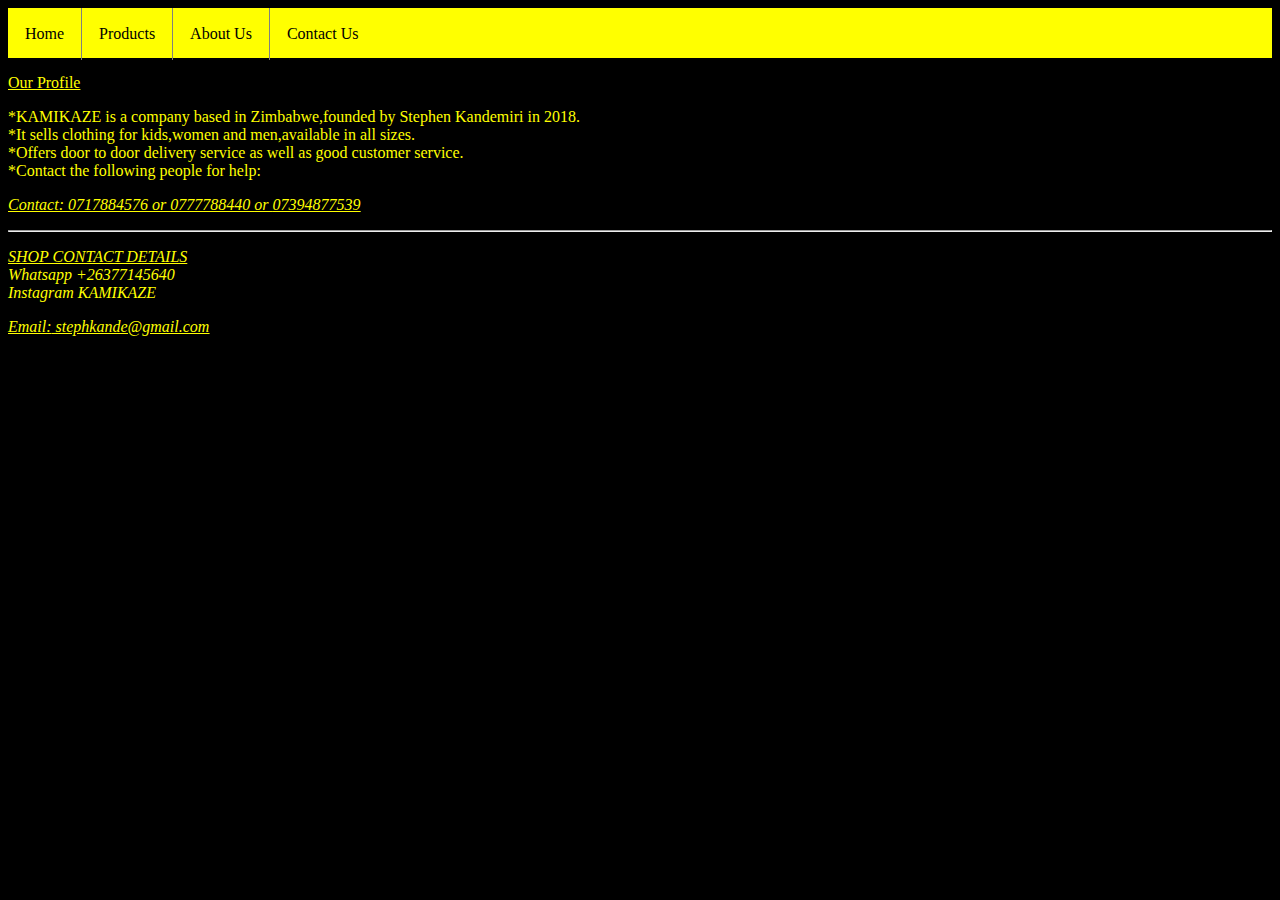
<file: about.html>
<html class="no-js">
  <head>
    <meta charset="utf-8" />
    <meta http-equiv="X-UA-Compatible" content="IE=edge" />
    <title>About Us</title>
    <meta name="description" content="" />
    <meta name="viewport" content="width=device-width, initial-scale=1" />
    <link rel="stylesheet" type="text/css" href="style.css" />
  </head>
  <body>
    <div class="menuBar">
      <ul>
        <li><a href="index.html">Home</a></li>
        <li><a href="product.html">Products</a></li>
        <li><a href="about.html" class="active">About Us</a></li>
        <li><a href="contact.html">Contact Us</a></li>
      </ul>
    </div>
    <body>
    <p><h><u>Our Profile</u></h>
    <p>
    *KAMIKAZE is a company based in Zimbabwe,founded by Stephen Kandemiri in 2018.<br>
    *It sells clothing for kids,women and men,available in all sizes.<br>
    *Offers door to door delivery service as well as good customer service.<br>
    *Contact the following people for help:
    <p><i><u>Contact:<u><i> 0717884576 <i> or </i> 0777788440 <i> or </i> 07394877539<p>
    </div>
    <div style="clear:both;"></div>
    </div>
    <hr>
    <div class="footer">
        <p class="footer"><u>SHOP CONTACT DETAILS</u><br>Whatsapp +26377145640<br> Instagram KAMIKAZE<br> 
          <p><i><u>Email:<u><i> stephkande@gmail.com<p>
    </div>
    </body>
</html>
</file>
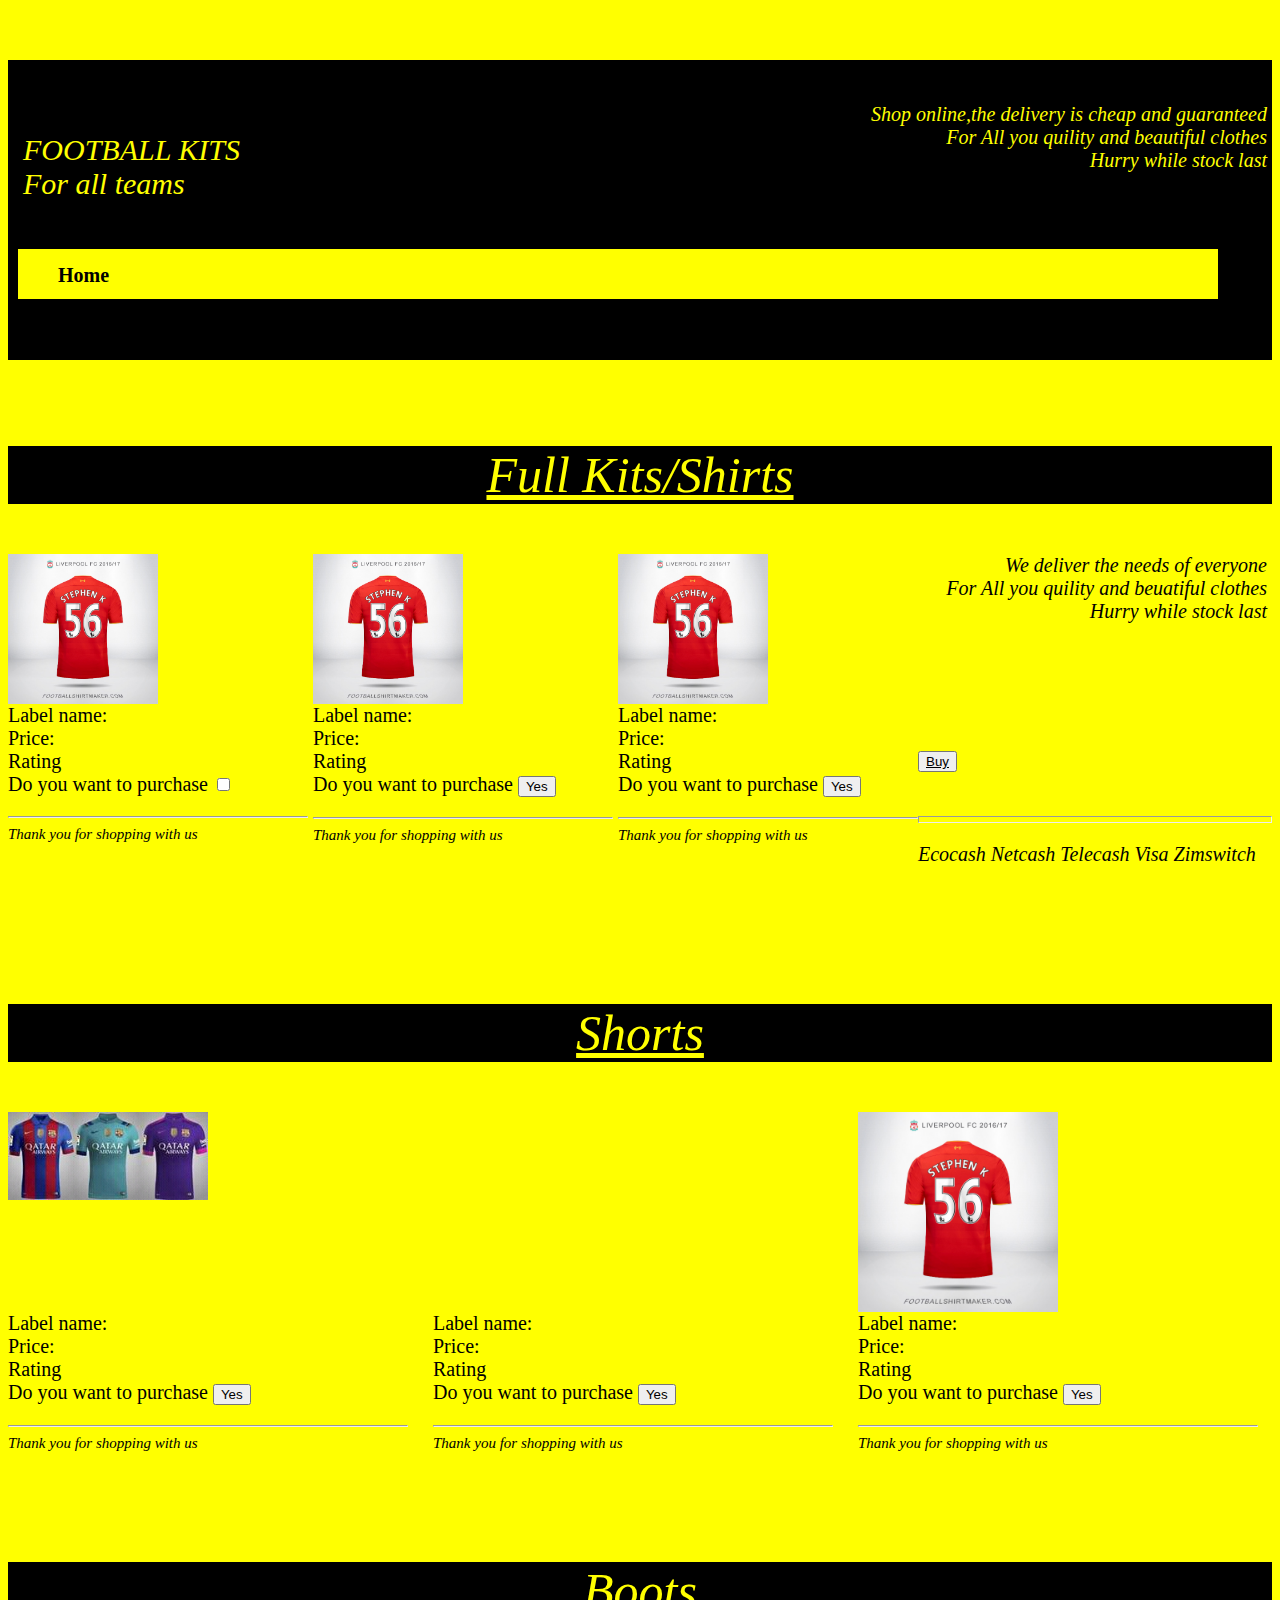
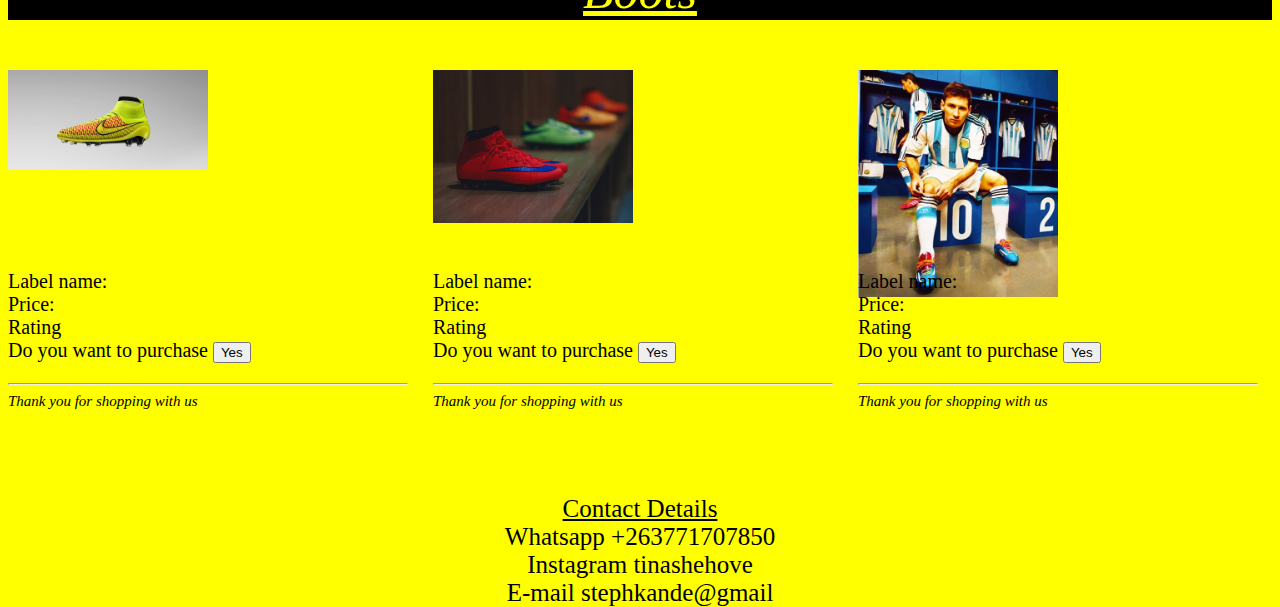
<file: boys.html>
<!DOCTYPE html>
<html>
    <head>
        <title></title>
        <link rel="stylesheet" href="boys.css">
    </head>
    <body>
    <div class="header"> 
        <div class="top">
                <div class="namee">
	                <p class ="name">FOOTBALL KITS<br>For all teams<br></p>
                 </div>
                 <div class ="motoo">

            <p class="moto"
             style="color: yellow">Shop online,the delivery is cheap and guaranteed<br> For All you quility and beautiful clothes<br> Hurry while stock last<br></p>
              </div>
                        <div style="clear:both;"></div> 

        </div>
   
    
    <div class="nav">
            <ul>
                    <a name="Jackets" href="#Jackets" ><li><b>Home</b></li></a>
                    
                    <div style="clear:both;"></div>
                </ul>
    </div>
            <div style="clear:both;"></div> 
    </div>
<br><br>
    <div class="middle">
            <form action="href = 'Purchases.html'">
                        <div class="Suits">
                                        <p class="topic"><u>Full Kits/Shirts</u></p>
                                        <div class="suit1">
                                            <p class="detail">Label name: <br>Price: <br> Rating<br>Do you want to purchase
                                                <input type="checkbox" id="checkbox">
                                                <br><hr><i>Thank you for shopping with us</i></p>
                                            
                                        </div>
                                        <div class="suit2">
                                                <form action="action">
                                                            <p class="detail">Label name: <br>Price: <br> Rating<br>Do you want to purchase
                                                                <button type="onclick"  id="purchase">Yes</button>
                                                                <br><hr><i>Thank you for shopping with us</i></p>
                                                </form>
                                               
                                        </div>
                                        <div class="suit3">
                                                <p class="detail">Label name: <br>Price: <br> Rating<br>Do you want to purchase
                                                        
                                                        <button type="onclick"  id="purchase">Yes</button>
                                                        <br><hr><i>Thank you for shopping with us</i></p>
                                        </div>
                                        <div id="buying tray">
                                                <p class="moto">We deliver the needs of everyone<br> For All you quility and beuatiful clothes<br> Hurry while stock last<br></p>
                                                <br>
                                                <br>
                                                <br>
                                                <br>
                                                <br>
                                                <br>
                                                
                                                <button type="onclick"  id="purchases"><u>Buy</u></button><br><br><br>
                                                <hr style="height:5px" style="background-color: black">
                                                <p style="color: black"><i>Ecocash Netcash Telecash Visa Zimswitch </i></p>
                                        </div>
                                    <div style="clear:both;"></div>
                                </div>
            </form>
            
            <div class="Trouse">
                <form action="href = 'Purchases.html'">
                        <p class="topic"><u>Shorts</u></p>
                        <div class="trouse1">
                                <p class="detail">Label name: <br>Price: <br> Rating<br>Do you want to purchase
                                    <button type="onclick"  id="purchase">Yes</button>
                                    <br><hr><i>Thank you for shopping with us</i></p>
                            </div>
                            <div class="trouse2">
                                    <p class="detail">Label name: <br>Price: <br> Rating<br>Do you want to purchase
                                            <button type="onclick"  id="purchase">Yes</button>
                                            <br><hr><i>Thank you for shopping with us</i></p>
                            </div>
                            <div class="trouse3">
                                    <p class="detail">Label name: <br>Price: <br> Rating<br>Do you want to purchase
                                            <button type="onclick"  id="purchase">Yes</button>
                                            <br><hr><i>Thank you for shopping with us</i></p>
                            </div>
                        </div>
                    <div style="clear:both;"></div>
                </form>
                </div>
                        
            

                        <div class="Shoes">
                         <form action="href = 'Purchases.html'">     
                                <p class="topic"><u>Boots</u></p>
                                    <div class="shoes1">
                                        <p class="detail">Label name: <br>Price: <br> Rating<br>Do you want to purchase
                                            <button type="onclick"  id="purchase">Yes</button>
                                            <br><hr><i>Thank you for shopping with us</i></p>
                                    </div>
                                    <div class="shoes2">
                                            <p class="detail">Label name: <br>Price: <br> Rating<br>Do you want to purchase
                                                    <button type="onclick"  id="purchase">Yes</button>
                                                    <br><hr><i>Thank you for shopping with us</i></p>
                                    </div>
                                    <div class="shoes3">
                                            <p class="detail">Label name: <br>Price: <br> Rating<br>Do you want to purchase
                                                    <button type="onclick"  id="purchase">Yes</button>
                                                    <br><hr><i>Thank you for shopping with us</i></p>
                                    </div>
                            <div style="clear:both;"></div>
                        </form>
                        </div>
                            

      
       
           
                </div>            
    
    
    </div>
    <div class="footer">
        <p class="footerclass"><u>Contact Details</u><br>Whatsapp +263771707850<br> Instagram tinashehove<br> E-mail stephkande@gmail</p>
    </div>
    </body>
</html>
</file>
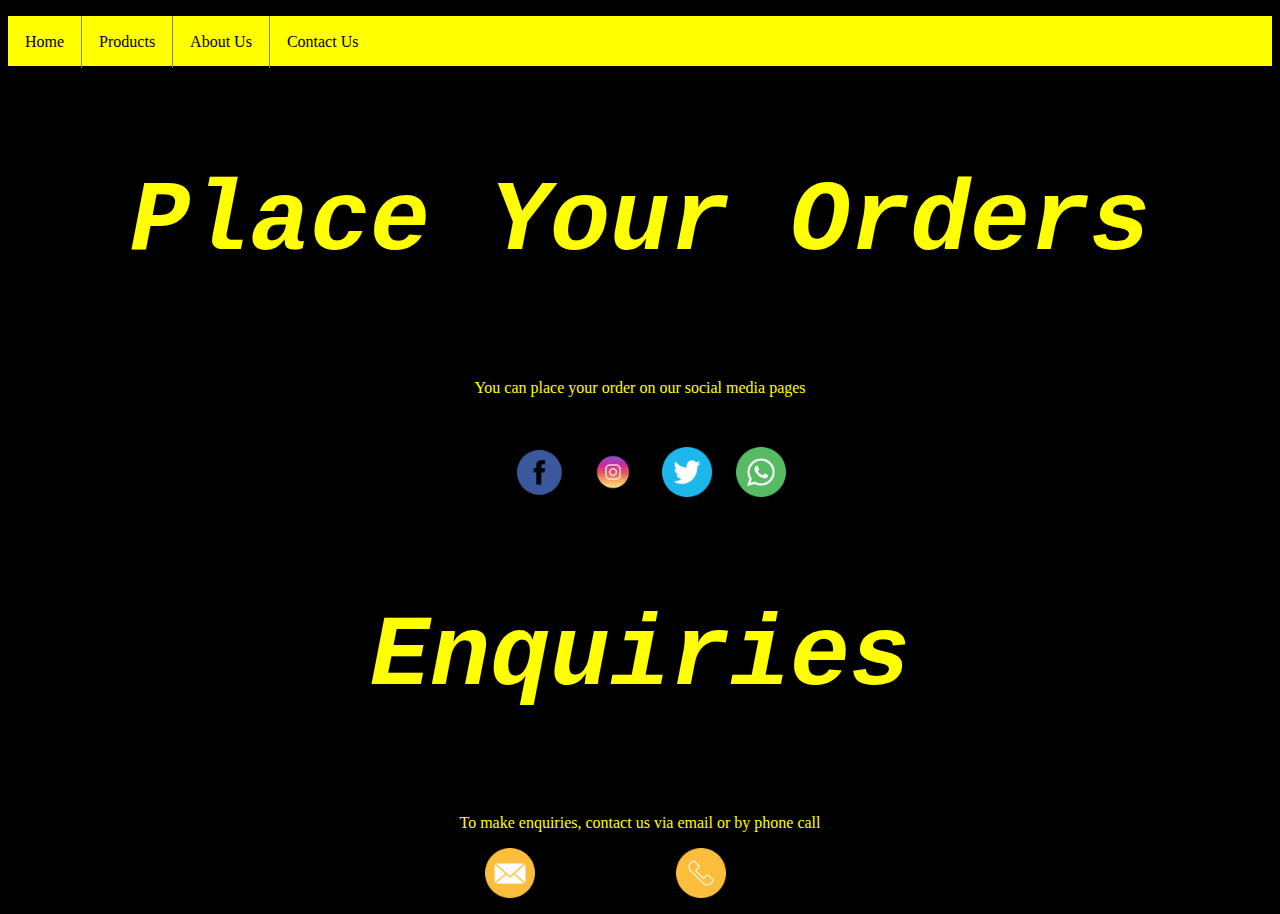
<file: contact.html>
<!DOCTYPE html>
<html class="no-js">
  <head>
    <meta charset="utf-8" />
    <meta http-equiv="X-UA-Compatible" content="IE=edge" />
    <title>Contact Us</title>
    <meta name="description" content="" />
    <meta name="viewport" content="width=device-width, initial-scale=1" />
    <link rel="stylesheet" type="text/css" href="style.css" />
  </head>
  <body>
      <div class="menuBar">
          <ul>
            <li><a href="index.html">Home</a></li>
            <li><a href="product.html">Products</a></li>
            <li><a href="about.html">About Us</a></li>
            <li><a href="contact.html" class="active">Contact Us</a></li>
          </ul>
        </div>
    
        <div style="text-align: center;">
          <h3>Place Your Orders</h3>
          <p>You can place your order on our social media pages</p>
          <br />
          <ul class="list-inline">
            <li class="mr-20">
              <a href="#">
                <img src="facebook.png" alt="facebook" class="img-50-all" />
              </a>
            </li>
            <li class="mr-20">
              <a href="#">
                <img
                  src="instagram.png"
                  alt="instagram"
                  class="img-50-all"
                />
              </a>
            </li>
            <li class="mr-20">
              <a href="#">
                <img src="twitter.png" alt="twitter" class="img-50-all" />
              </a>
            </li>
            <li class="mr-20">
              <a href="#">
                <img src="whatsapp.png" alt="whatsapp" class="img-50-all" />
              </a>
            </li>
          </ul>
        </div>
        <div style="text-align: center;">
          <h3>Enquiries</h3>
          <p>To make enquiries, contact us via email or by phone call</p>
          <ul class="list-inline">
            <li>
              <img
                src="email.png"
                style="vertical-align: middle;"
                alt="email"
                class="img-50-all"
              />
              <span>flourish@gmail.com</span>
            </li>
            <li>
              <img
                src="call.png"
                alt="call"
                style="vertical-align: middle;"
                class="img-50-all"
              />
              <span class="line-middle">+263771875489</span>
            </li>
          </ul>
        </div>
    <script src="" async defer></script>
  </body>
</html>
</file>
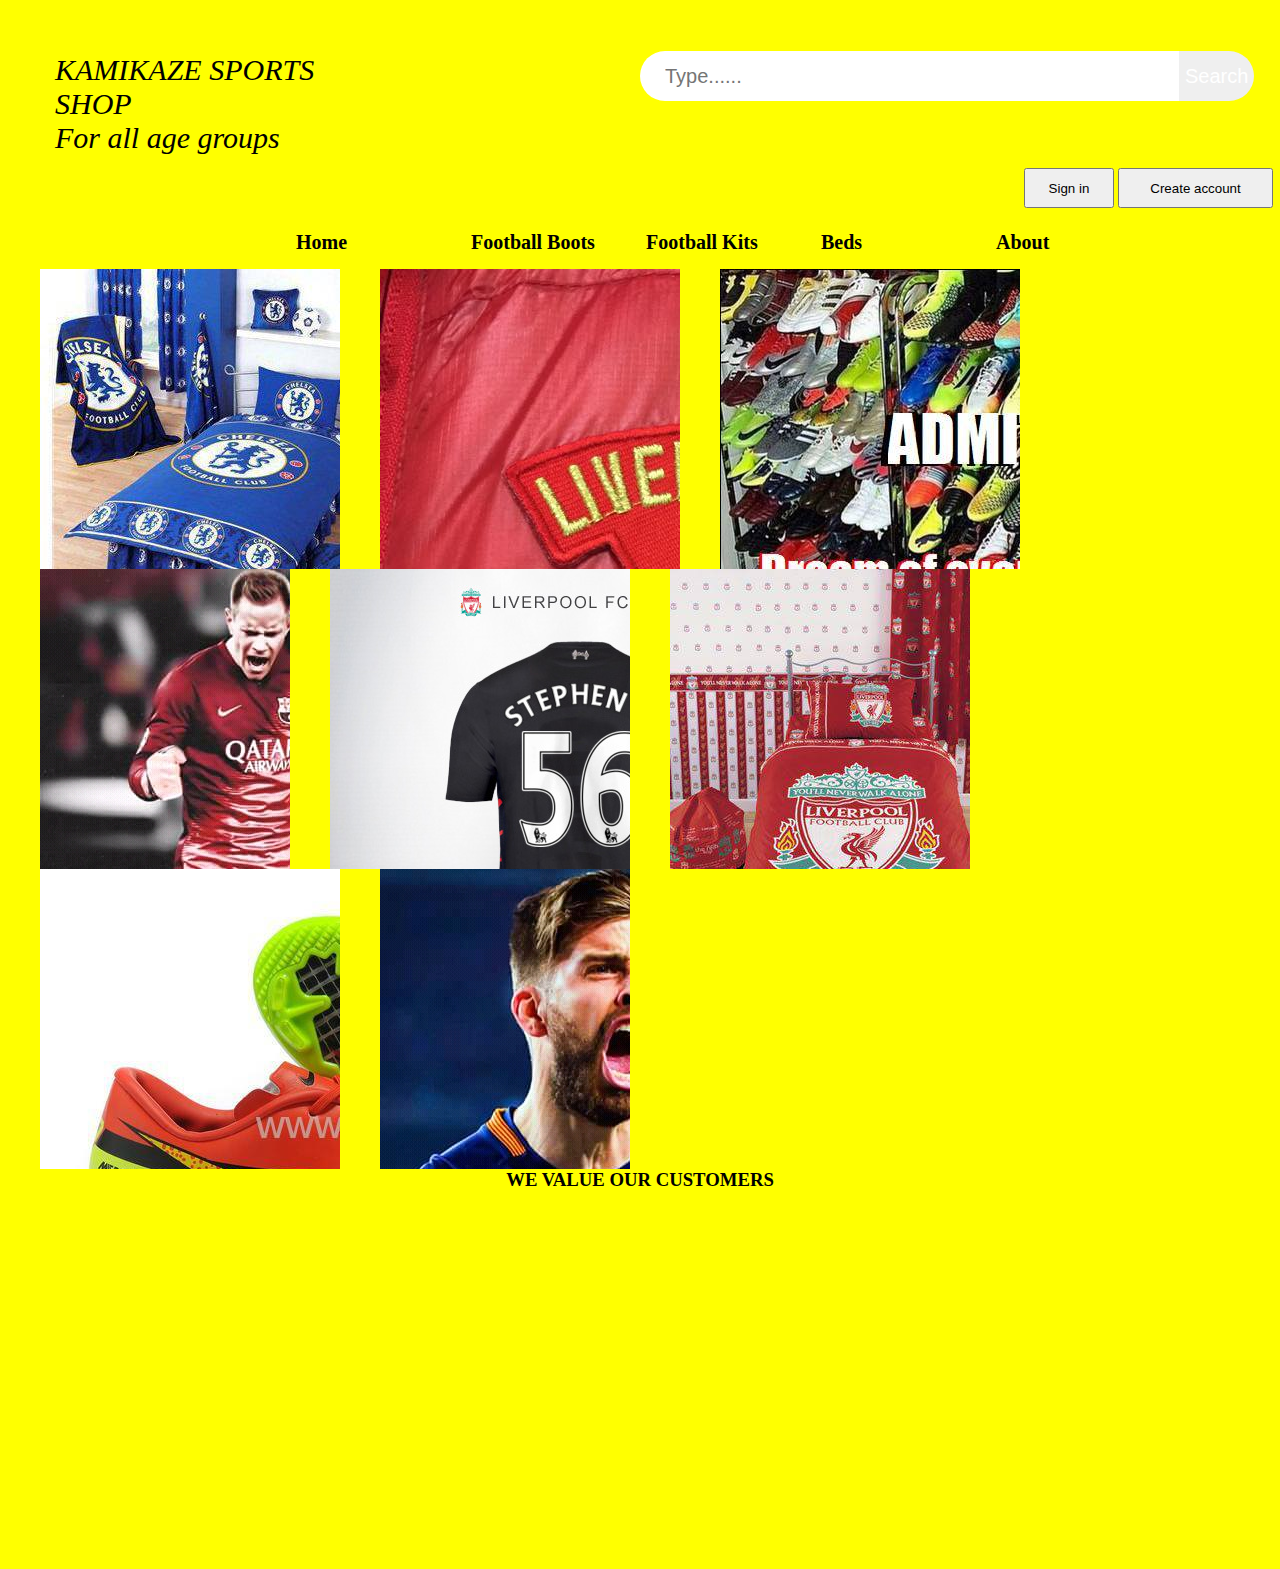
<file: main.html>
<!DOCTYPE html>
<html>
    <head>
        <title></title>
        <link rel="stylesheet" href="main.css">
    </head>
    <body>
        <div id="header">
            <br>
            <div class="log1">
            <p class ="name">KAMIKAZE SPORTS SHOP<br>For all age groups<br></p>
            </div>
            <br>
            <div class="searchbar">
                <form>
                    <input type="text" name="" placeholder="Type......">
                    <input type="submit" name="" value="Search">
                                  
                </form>
            </div>
            <br>
            <br>
            <form >
                <button  id="btn1">Sign in</button>
                <button type="onclick" id="btn2" >Create account</button>
            </form>
            
            <div class="log2"></div>
           
            <div style="clear:both;"></div>
        </div>
        <div class ="nav" id="nav">
            <ul>
              
                <a ><li><b>Home</b></li></a>
                <a href="boots.html"><li><b>Football Boots</b></li></a>
                <a href="kits.html"><li><b>Football Kits</b></li></a>
                <a href="beds.html"><li><b>Beds</b></li></a>
                <a href="about.html"><li><b>About</b></li></a>
                <div style="clear:both;"></div>
            </ul>
        </div>
        <div id="middle">
            <div class="img1"></div>
<div class="img2"></div>
<div class="img3"></div>
<div class="img4"></div>
            <div class="img11"></div>
<div class="img22"></div>
<div class="img33"></div>
<div class="img43"></div>
<div class="img55"></div>
 <div style="clear:both;"></div>
        </div>
        <div id="footer">
            <h3>WE VALUE OUR CUSTOMERS</h3>
        </div>        
    </body>
</html>
</file>
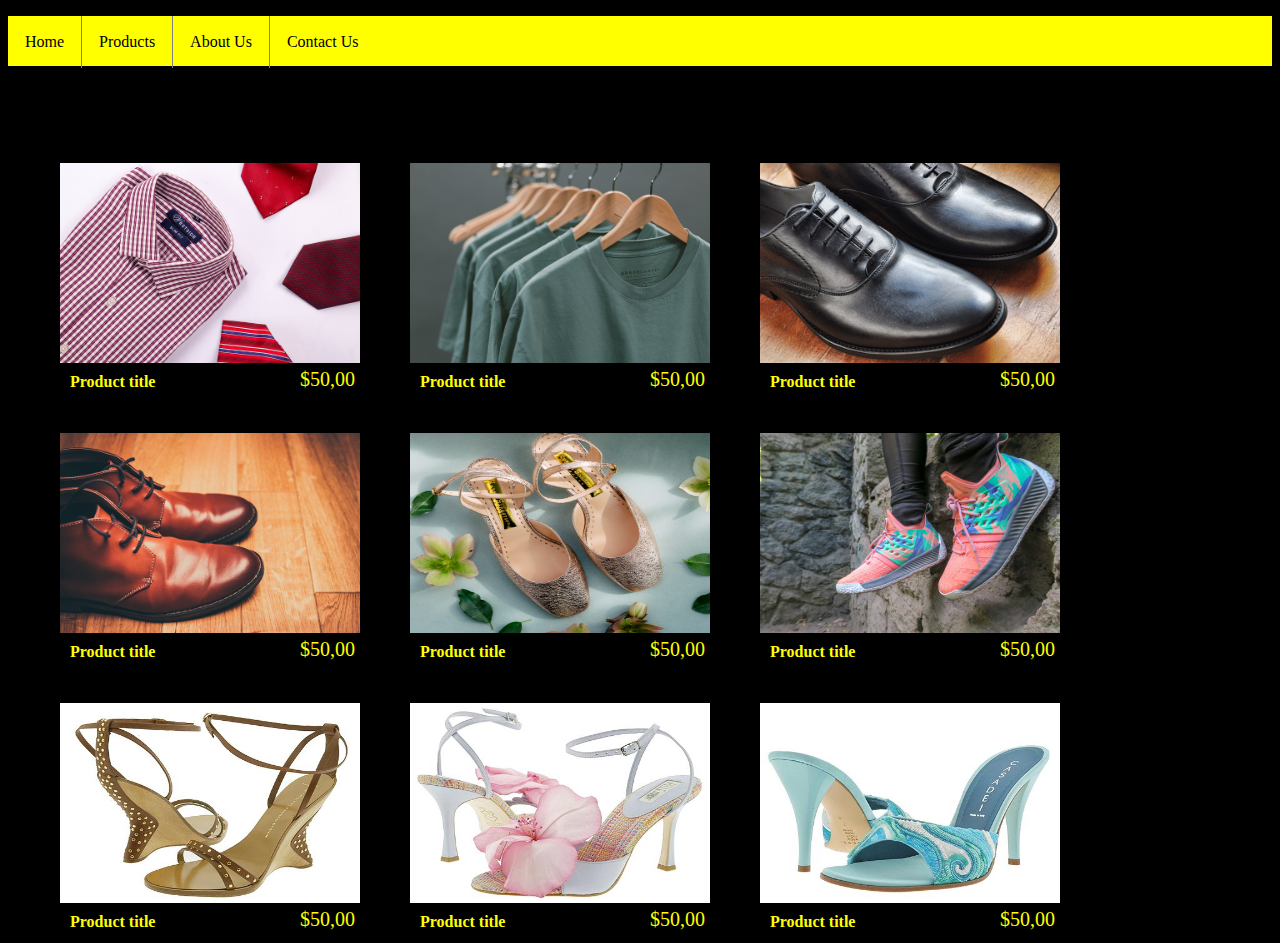
<file: product.html>
<!DOCTYPE html>
<html class="no-js">
  
  <head>
    <meta charset="utf-8" />
    <meta http-equiv="X-UA-Compatible" content="IE=edge" />
    <title>Products</title>
    <meta name="description" content="" />
    <meta name="viewport" content="width=device-width, initial-scale=1" />
    <link rel="stylesheet" type="text/css" href="style.css" />
  </head>
  <body>
   
    <div class="menuBar">
      <ul>
        <li><a href="./index.html">Home</a></li>
        <li><a href="./product.html" class="active">Products</a></li>
        <li><a href="./about.html">About Us</a></li>
        <li><a href="./contact.html">Contact Us</a></li>
      </ul>
    </div>
    <h2 style="text-align: center;">Our Products</h2>

    <ul class="product_gallery">
      <li>
        <img src="shirt 1.jpg" />
        <div class="product_information">
          <h4>Product title</h4>
          <span>$50,00</span>
        </div>
        <div class="product_description">
          <p>
            For all affordable and quality products,shop with us!
          </p>
        </div>
      </li>
      <li>
        <img src="shirt 2.jpg" />
        <div class="product_information">
          <h4>Product title</h4>
          <span>$50,00</span>
        </div>
        <div class="product_description">
          <p>
            For all affordable and quality products,shop with us!
          </p>
        </div>
      </li>
      <li>
        <img src="shoe 1.jpg" />
        <div class="product_information">
          <h4>Product title</h4>
          <span>$50,00</span>
        </div>
        <div class="product_description">
          <p>
            For all affordable and quality products,shop with us!
          </p>
        </div>
      </li>
      <li>
        <img src="shoe 2.jpg" />
        <div class="product_information">
          <h4>Product title</h4>
          <span>$50,00</span>
        </div>
        <div class="product_description">
          <p>
            For all affordable and quality products,shop with us!
          </p>
        </div>
      </li>
      <li>
        <img src="shoe 3.jpg" />
        <div class="product_information">
          <h4>Product title</h4>
          <span>$50,00</span>
        </div>
        <div class="product_description">
          <p>
            For all affordable and quality products,shop with us!
          </p>
        </div>
      </li>
      <li>
        <img src="shoe 4.jpg" />
        <div class="product_information">
          <h4>Product title</h4>
          <span>$50,00</span>
        </div>
        <div class="product_description">
          <p>
            For all affordable and quality products,shop with us!
          </p>
        </div>
      </li>
      <li>
        <img src="shoe 5.bmp" />
        <div class="product_information">
          <h4>Product title</h4>
          <span>$50,00</span>
        </div>
        <div class="product_description">
          <p>
            For all affordable and quality products,shop with us!
          </p>
        </div>
      </li>
      <li>
        <img src="shoe 6.bmp" />
        <div class="product_information">
          <h4>Product title</h4>
          <span>$50,00</span>
        </div>
        <div class="product_description">
          <p>
            For all affordable and quality products,shop with us!
          </p>
        </div>
      </li>
      <li>
        <img src="shoe 8.bmp" />
        <div class="product_information">
          <h4>Product title</h4>
          <span>$50,00</span>
        </div>
        <div class="product_description">
          <p>
            For all affordable and quality products,shop with us!
          </p>
        </div>
      </li>
    </ul>
    <script src="" async defer></script>
  </body>
</html>
</file>
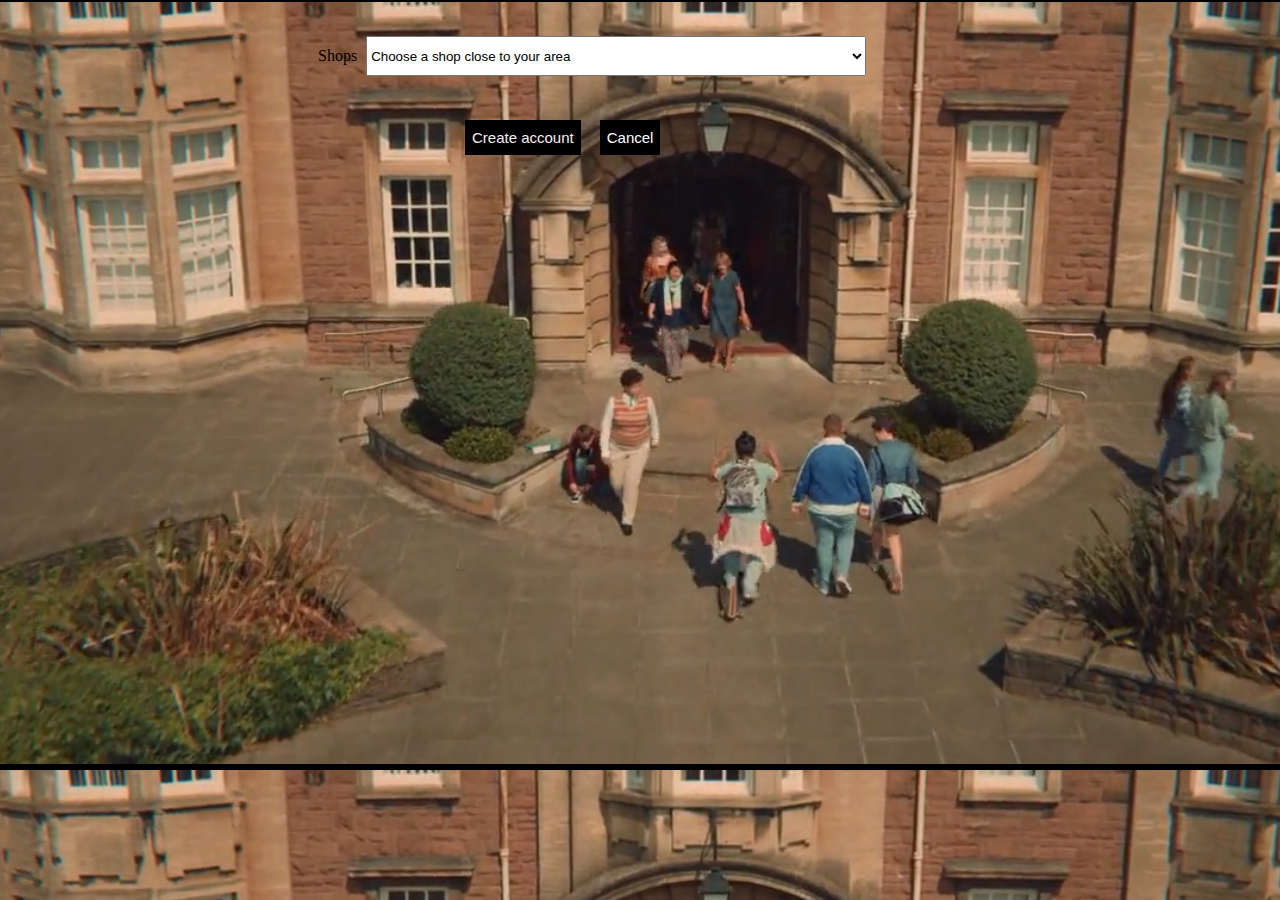
<file: H180031M ASS 2/account creation.html>
<!DOCTYPE html>
<html>
    <head>
        <title></title>
        <link href="user reg.css" rel="stylesheet">
        <script src="user.js" type="text/javascript">   
 
        </script>
    </head>
    <body>
        <div class="ureg">
            <form onsubmit="return userReg()" action="settings.html">
                <table>
                   
                         <tr>
                                <td><label id="dept">Shops</label></td>
                                <td><select class="intext">
                                        <option >Choose a shop close to your area</option>
                                        <option value="Harare">Harare</option>
                                        <option value="Lupane">Lupane</option>
                                        <option value="Francis Town">Francis Town</option>
                                        <option value="Bulawayo">Bulawayo</option>
                                        <option value="Beira">Beira</option>
                                        <option value = "Durban">Durban</option>
                                    </select></td>
                                    <td><label id="lbluser6" style= "color:red;visibility: hidden; ">Invalid</label></td>
                            </tr>
                </table>                
                <br>
                <br>
                <button id="btn1" type="submit">Create account</button>
                <button id="btn2" onclick="cancel">Cancel</button>
        </form>
   
    </body>
</html>
</file>
<file: style.css>
html {
  background-color: black;
}

/*Menu Bar*/
.menuBar {
  background-color:yellow;
  height: 50px;
  
  /* margin-top: -16px; */
}

.menuBar > ul {
  list-style-type: none;
  /* margin: 0; */
  padding: 0;
  overflow: hidden;
}

/* when a menu is selected */
.active {
  /* background-color: #ebe5e8; */
  color: rgb(206, 142, 22);
}

.menuBar > ul > li {
  border-right: 1px solid gray;
  /* IT WAS; display: inline; */
  float: left;
  /* list-style-type: none; */
}

.menuBar > ul > li:last-child {
  border-right: none;
}
.menuBar > ul > li > a {
  text-decoration: none;
  padding: 17px;
  color: black;
  display: block;
  /* width: 60px; */
  /* line-height: 50px; */
}

.menuBar > ul > li > a:hover {
  color: rgb(206, 142, 22);
  background-color: #eae8e6;
}

/* Enquiries */
.img-50-all {
  max-width: 50px;
  max-height: 50px;
}
.mr-20 {
  margin-right: 20px;
}
/*Place your orders */
.list-inline {
  list-style-type: none;
}
.list-inline > li {
  display: inline;
}
.list-inline > li > a {
  text-decoration: none;
  display: inline;
}

/* Products gallery */
.product_gallery {
  margin: 0 auto;
  width: 1200px;
  list-style: none;
}
.product_gallery li {
  float: left;
  width: 300px;
  margin-top: 30px;
  margin-right: 50px;
  border: 1px;
  color: #999;
}
.product_gallery img {
  width: 300px;
  height: 200px;
  float: left;
}

/* by default, the description is hidden until user hovers around the product */
.product_description {
  background: rgb(0, 0, 0, 0.6);
  position: absolute;
  width: 300px;
  height: 200px;
  /* Add Opacity and Transition to give the transition effect when hovered */
  opacity: 0;
  transition: 1s ease-in;
}
/* create the css block of the product description when you hover */
.product_gallery li:hover .product_description {
  opacity: 0.7;
}

.product_description p {
  padding: 10px;
  color:yellow;
  font-size: 18px;
}

.product_information {
  height: 40px;
  background: black;
  width: 100%;
  float: left;
}

.product_information h4 {
  float: left;
  color: yellow;
  width: 70%;
  margin: 10px;
}
h3{
  color:yellow;
  font-style: italic;
  font-family: 'Courier New', Courier, monospace;
  font-size: 100px;
}
p{
  color:yellow;
}
.product_information span {
  float: right;
  color: yellow;
  margin: 5px;
  font-size: 20px;
}
</file>
<file: boys.css>
body{
    margin: opx;
    padding: 0px;
}
.header{
    width: 100%;
    height: 300px;
    background: black;
}
.nav{
    width: 1200px;
    height: 50px;
    background: yellow;
    margin-left: 10px;
    
}
.nav ul{
    list-style: none;
    margin-left: 0px;
    }
        .nav ul li{
            float: left;
            width: 175px;
            padding: 15px 0;
            font-size: 20px;
        }
        .nav ul li:hover{
            background-color: whitesmoke ;
            color: rgb(34, 31, 218);
        
        }
        .nav a{
            color: black;
        }
body{
    background-color: yellow;

}
.footer{
    height: 100px;
    background: yellow;
    text-align: centre;
}
.top{
    height:150px;
    width:100%;
    margin-top:60px;
    padding-top:23px;
}
.namee{
    height:100px;
    width:50%;
    text-align:center;
    float:left;
   
}
.motoo{
    height:100px;
    width:50%;
   
    text-align:center;
    float:left;
}
.name{
    color:yellow;

    text-align: left;
    font-style: italic;
    padding-top:20px;
    margin-left: 15px;

    font-size: 30px;
}


p{

    font-family: Georgia, 'Times New Roman', Times, serif;
    font-style: normal;
    font-size: 20px;
    text-decoration-style: solid;
}
.moto{
    text-align: right;
    font-style: italic;
    margin-right: 5px;
    font-size: 20px;
}
.detail{
    margin-top: 50%;
}
.suit1{
    font-size: 15px;
    width: 300px;
    height: 400px;
    float: left;
    background: url("s5.jpg") no-repeat;
    background-size: 50%;
}
.suit2{
    margin-left:5px;
    font-size: 15px;
    width: 300px;
    height: 400px;
    float: left;
    background: url("s5.jpg") no-repeat;
    background-size: 50%;
}
.suit3{
    margin-left: 5px;
    font-size: 15px;
    width: 300px;
    height: 400px;
    float: left;
    background: url("s5.jpg") no-repeat;
    background-size: 50%;
}
.trouse1{
    font-size: 15px;
    width: 400px;
    height: 400px;
    float: left;
    background: url("s6.jpg") no-repeat;
    background-size: 50%;
}
.trouse2{
    margin-left: 25px;
    font-size: 15px;
    width: 400px;
    height: 400px;
    float: left;
    background: url("s7.jpg")no repeat;
    background-size: 50%;
}
.trouse3{
    margin-left: 25px;
    font-size: 15px;
    width: 400px;
    height: 400px;
    float: left;
    background: url("s5.jpg") no-repeat;
    background-size: 50%;
}

.shirt1{
    font-size: 15px;
    width: 400px;
    height: 400px;
    float: left;
    background: url("s5.jpg") no-repeat;
    background-size: 50%;
}
.shirt2{
    margin-left: 25px;
    font-size: 15px;
    width: 400px;
    height: 400px;
    float: left;
    background: url("s5.jpg") no-repeat;
    background-size: 50%;
}
.shirt3{
    margin-left: 25px;
    font-size: 15px;
    width: 400px;
    height: 400px;
    float: left;
    background: url("s5.jpg") no-repeat;
    background-size: 50%;
}

.shoes1{
    font-size: 15px;
    width: 400px;
    height: 400px;
    float: left;
    background: url("sh5.jpg") no-repeat;
    background-size: 50%;
}
.shoes2{
    margin-left: 25px;
    font-size: 15px;
    width: 400px;
    height: 400px;
    float: left;
    background: url("sh2.jpg") no-repeat;
    background-size: 50%;
}
.shoes3{
    margin-left: 25px;
    font-size: 15px;
    width: 400px;
    height: 400px;
    float: left;
    background: url("sh8.jpg") no-repeat;
    background-size: 50%;
}
.footerclass{
    font-size: 25px;
    text-align: center;
}
.topic{
    text-align: center;
    font-style: oblique;
    font-family: 'Times New Roman', Times, serif;
    font-size: 50px;
    background:black;
    color: yellow;
}
</file>
<file: main.css>
body{
    padding: 0px;
    margin: 0px;
    background-color: yellow;

}
/* css of the hearder div*/
#header{
    width: 100%;
    height: 200px;
    background:yellow;
}
/* start of css of navigation bar */
.nav{
    width: 100%;
    height: 50px;
    background:yellow;
}
.nav ul{
    list-style: none;
    margin-left: 20%;
    }
        .nav ul li{
            float: left;
            width: 175px;
            padding: 15px 0;
            font-size: 20px;
        }
        .nav ul li:hover{
            background-color: whitesmoke ;
            color:green;
        }
        .nav a{
            color: black;
        }
        .log1{
            
            background-size: cover;
            width: 300px;
            height: 150px;
            margin-left: 40px;
            float: left;
        }
        .name{
    color:black;

    text-align: left;
    font-style: italic;
    padding-top:20px;
    margin-left: 15px;
	margin-top: 15px;
    font-size: 30px;
}

        .searchbar{
            margin-left: 50%;
            width: 675px;
            height: 60px;
            margin-top: 15px;
        
        }
        input{
            position: relative;
            display: inline-block;
            font-size: 20px;
            box-sizing: border-box;
            transition: .5s;     
        }
        input[type = "text"]
        {
            background: #fff;
            width: 540px;
            height: 50px;
            border: none;
            outline: none;
            padding: 0 25px;
            border-radius: 25px 0 0 25px;
        }
        input[type = "submit"]{
            position: relative;
            left: -5px;
            border-radius:0 25px 25px 0;
            width: 75px;
            height: 50px;
            border:none;
            outline: none;
            cursor: pointer;
            background:lemon;
            color: #fff;
        }
        input[type="submit"]:hover{
            background: rgb(110, 94, 94);
        }


        

/* css of the body */
#middle{
    height: 650px;
background-color:light blue;
}
#footer{
    height: 400px;
    background:yellow;
    text-align: centre;
    
}
.slder{
    width: 100%;
    height: 500px;
    background: url(s5.jpn) no-repeat;
    background-size: cover;
    animation: slide 90s infinite;
    background-color: aquamarine;
}
#btn1{
    margin-left: 80%;
    height: 40px;
    width: 90px;
}
#btn2{
    margin-left: ;
    height: 40px;
    width: 155px;
}
  .img1{
            
            background-size: cover;
            width: 300px;
            height: 300px;
            margin-left: 40px;
            float: left;
 background: url("d7.jpg") no-repeat;
        }
  .img2{
            
            background-size: cover;
            width: 300px;
            height: 300px;
            margin-left: 40px;
            float: left;
 background: url("GAN.jpg") no-repeat;
        }
  .img3{
            
            background-size: cover;
            width: 300px;
            height: 300px;
            margin-left: 40px;
            float: left;
 background: url("t4.jpg") no-repeat;
        }
  .img4{
            
            background-size: cover;
            width: 250px;
            height: 300px;
            margin-left: 40px;
            float: left;
	 background: url("d8.jpg") no-repeat;
        }
.img11{
            
            background-size: cover;
            width: 300px;
            height: 300px;
            margin-left: 40px;
            float: left;
 background: url("tie2.jpg") no-repeat;
        }
  .img22{
            
            background-size: cover;
            width: 300px;
            height: 300px;
            margin-left: 40px;
            float: left;
 background: url("st5.jpg") no-repeat;
        }
  .img33{
            
            background-size: cover;
            width: 300px;
            height: 300px;
            margin-left: 40px;
            float: left;
 background: url("t3.jpg") no-repeat;
        }
  .img44{
            
            background-size: cover;
            width: 300px;
            height: 300px;
            margin-left: 40px;
            float: left;
	 background: url("t4.jpg") no-repeat;
        }
  .img55{
            
            background-size: cover;
            width: 250px;
            height: 300px;
            margin-left: 40px;
            float: left;
	 background: url("t5.jpg") no-repeat;
        }
.footer{
    font-size: 25px;
    text-align: center;
background-color:yellow;

}
#footer {
    background-color: yellow;    
    clear: both;
    text-align: center;   
}
</file>
<file: H180031M ASS 2/user reg.css>
form{
    width: 650px;
    padding: 20px;
    margin: 0 auto;
}
body{
    background:rgb(219, 219, 210);
    background-image:url(Screenshot.png); 
}
.intext{
    width: 500px;
    height: 40px;
    margin: 5px;
}
#dpt{
    width: 500px;
    height: 40px;
    margin: 5px;
}
#btn1{
background: black;
color: rgb(247, 238, 238);
border: 1px solid black;
height: 25px;
margin-left: 150px;
font-size: 15px;
height: 35px;
}
#btn2{
background: black;
color: white;
border: 1px solid black;
height: 25px;
margin-left: 15px;
font-size: 15px;
height: 35px;
}
</file>
